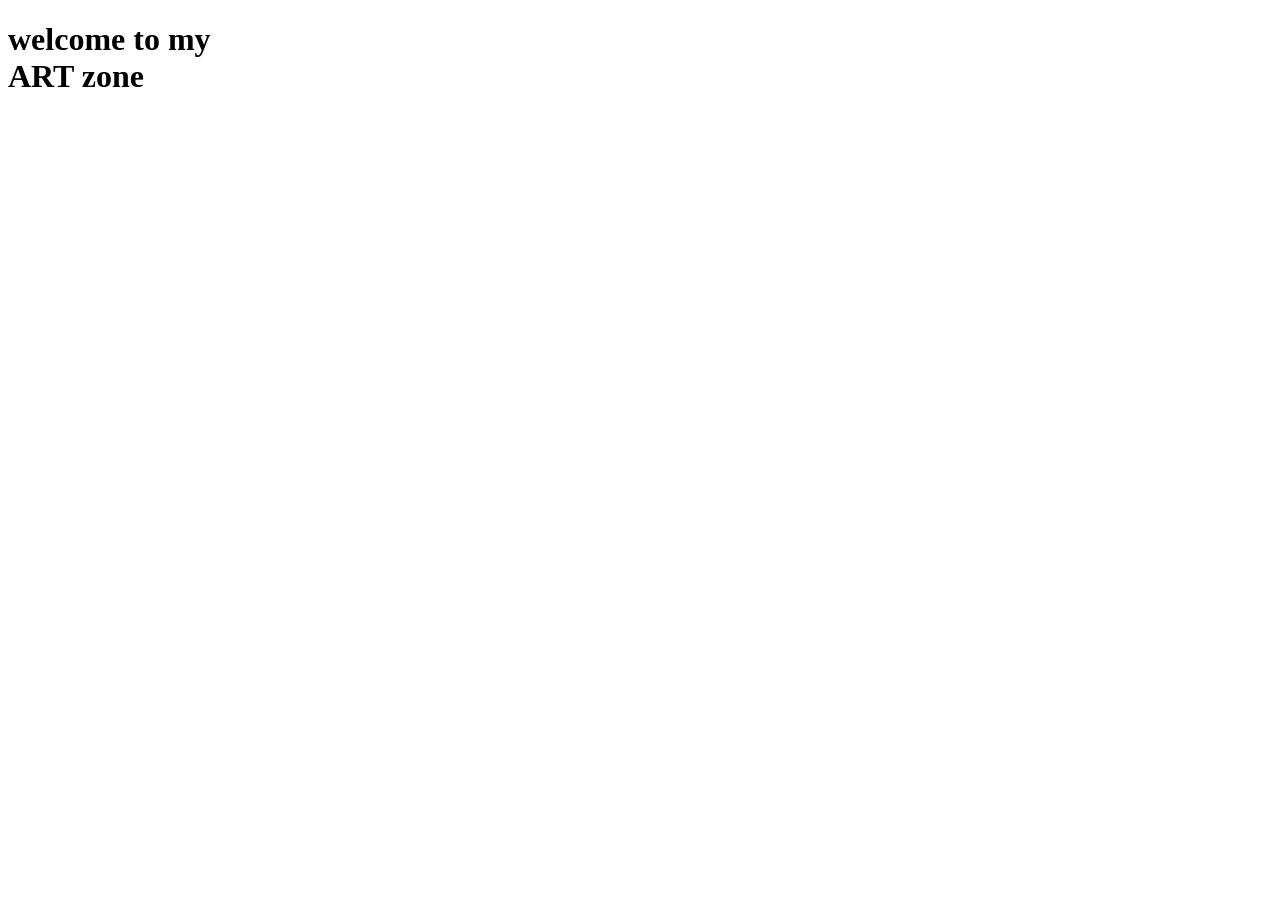
<file: app/templates/arts.html>
<!DOCTYPE html>
<html lang="en">
<head>
    <meta charset="UTF-8">
    <meta name="viewport" content="width=device-width, initial-scale=1.0">
    <title>Document</title>
</head>
<body>
    <h1>welcome to my <br> ART zone</h1>
</body>
</html>
</file>
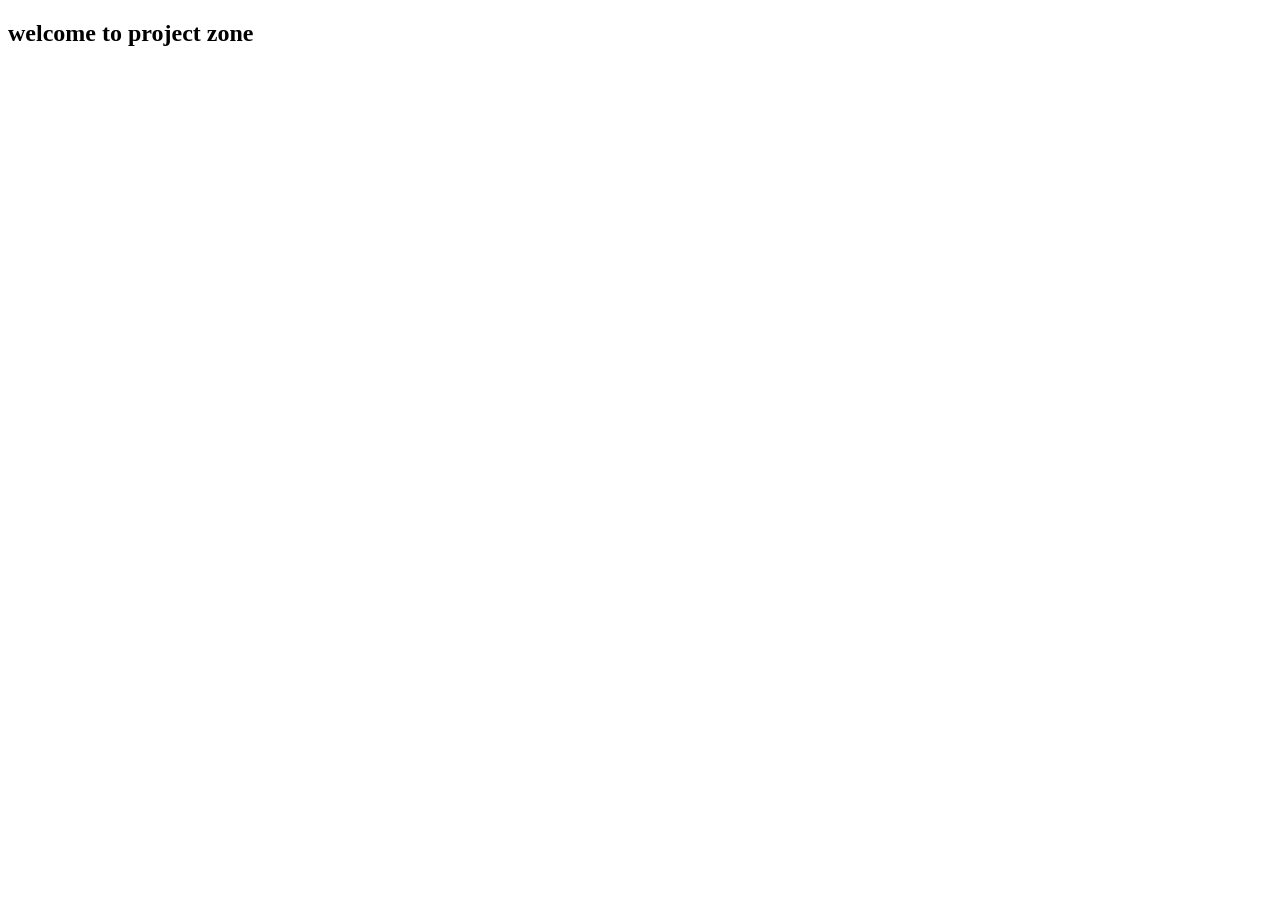
<file: app/templates/project.html>
<!DOCTYPE html>
<html lang="en">
<head>
    <meta charset="UTF-8">
    <meta name="viewport" content="width=device-width, initial-scale=1.0">
    <title>Document</title>
</head>
<body>
    <h2>welcome to project zone</h2>
</body>
</html>
</file>
